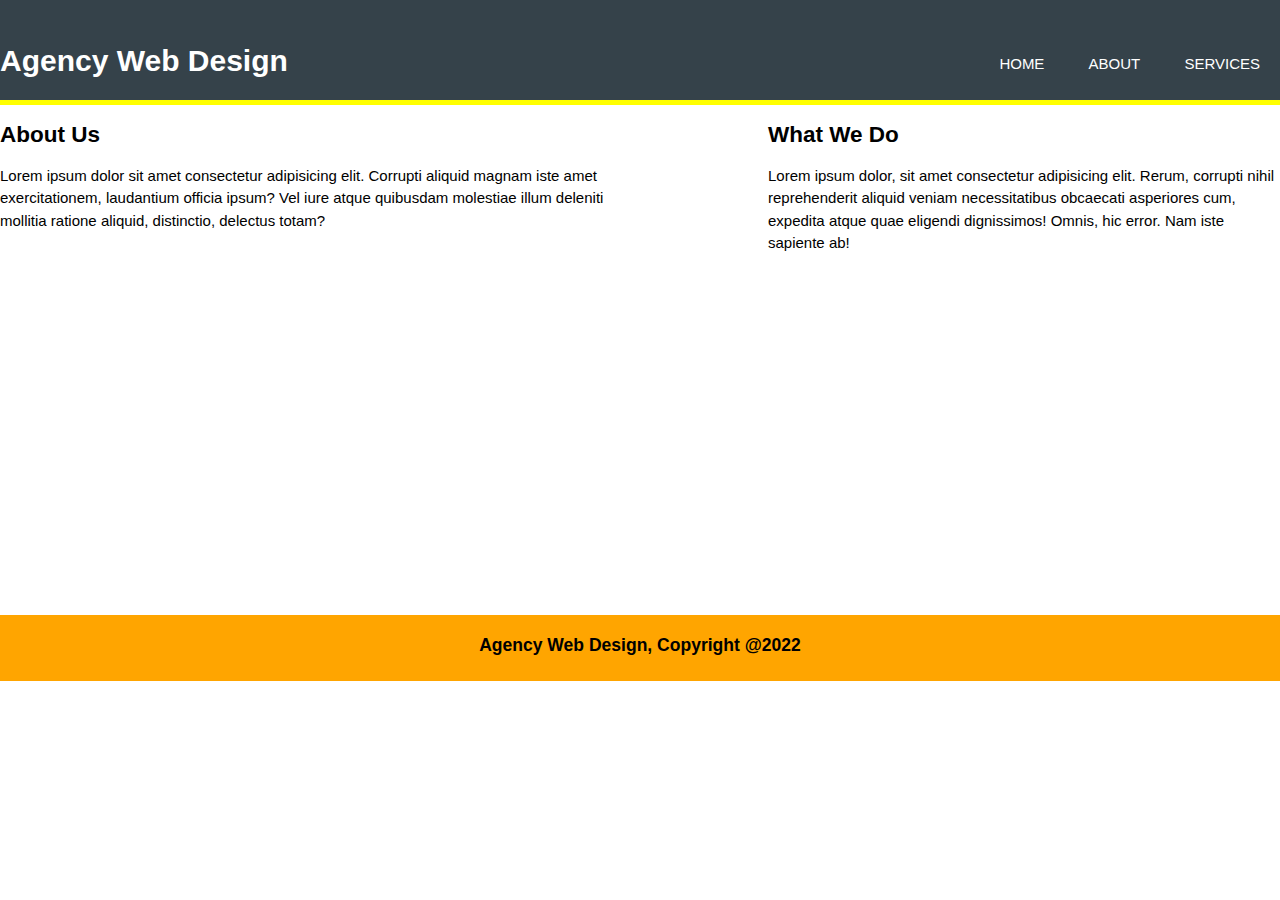
<file: AgencyAssignment/AboutAgency.html>
<!DOCTYPE html>
<html lang="en">
<head>
    <meta charset="UTF-8">
    <meta http-equiv="X-UA-Compatible" content="IE=edge">
    <meta name="viewport" content="width=<device-width>, initial-scale=1.0">
    <title>Document</title>
    <link rel="stylesheet" href="AboutAgency.css">
</head>
<body class="bodyStyle">
    <header class="headerStyle">
        <div>
            <div class="headerleft">
                <h1>Agency Web Design</h1>
            </div>
            <div  class="linkStyle">
                <li><a href="./AgencyWebSite.html">HOME</a></li>
                <li><a href="./AboutAgency.html">ABOUT</a></li>
                <li><a href="">SERVICES</a></li>
            </div>
        </div>
    </header>
        <div class="bodyDiv">
            <div class="paragraphLeft">
                <h2>About Us</h2>
                <p>Lorem ipsum dolor sit amet consectetur adipisicing elit. Corrupti aliquid magnam iste amet 
                    exercitationem, laudantium officia ipsum? Vel iure atque quibusdam molestiae illum deleniti 
                    mollitia ratione aliquid, distinctio, delectus totam?</p>
            </div>
            <div class="paragraphRight">
                <h2>What We Do</h2>
                <p>Lorem ipsum dolor, sit amet consectetur adipisicing elit. Rerum, corrupti nihil reprehenderit 
                    aliquid veniam necessitatibus obcaecati asperiores cum, expedita atque quae eligendi dignissimos! 
                    Omnis, hic error. Nam iste sapiente ab!</p>
            </div>
        </div>
        <footer class="footerStyle">
            <h3>Agency Web Design, Copyright @2022</h3>
        </footer>
    

</body>
</html>
</file>
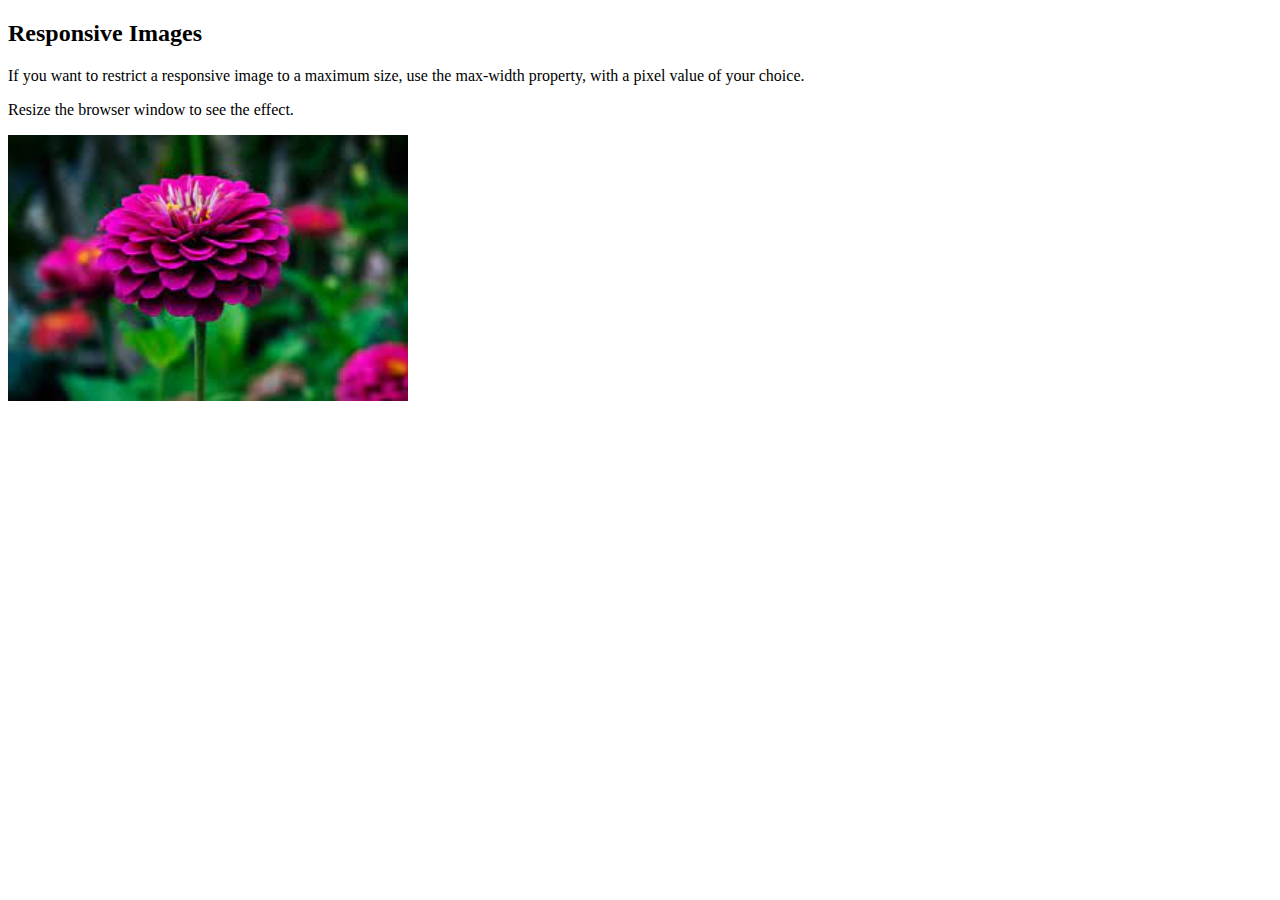
<file: CSS_Code(Responsive_WebPage)/Responsive.html>
<!DOCTYPE html>
<html>
<head>
<meta name="viewport" content="width=device-width, initial-scale=1">
<style>
.responsive {
  width: 100%;
  max-width: 400px;
  height: auto;
}
</style>
<title>Opening nice image..</title>
</head>
<body>

<h2>Responsive Images</h2>

<p>If you want to restrict a responsive image to a maximum size, use the max-width property, with a pixel value of your choice.</p>
<p>Resize the browser window to see the effect.</p>

<img src="flower.jpg" alt="Nature" class="responsive" width="600" height="400">

</body>
</html>
</file>
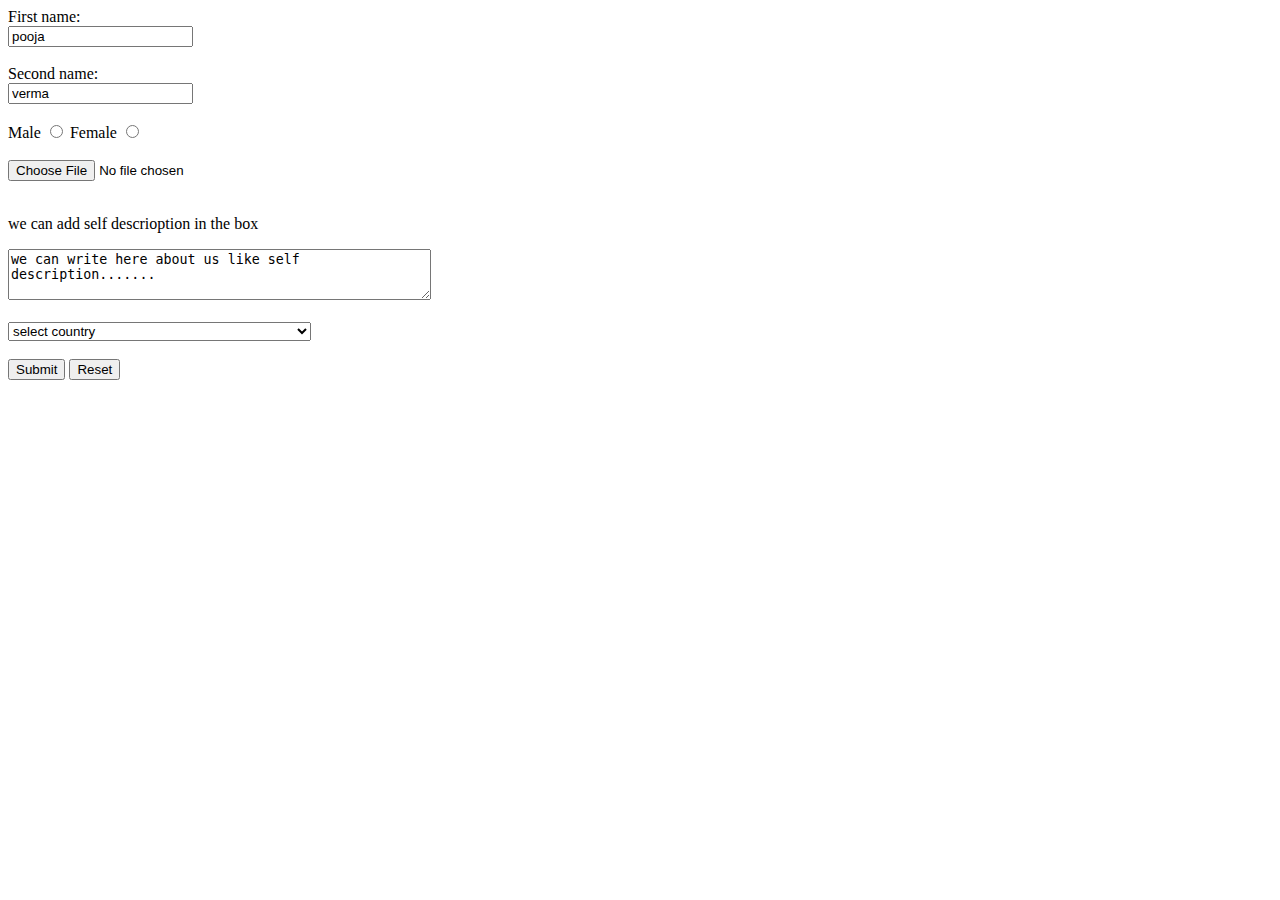
<file: HTML_Code(Form_WebPage)/HTML_Assignmen.html>
<!DocType html>
<html>
<head>
<title>Personal Information form</title>
</head>
<body>
<form>
<label for="fname">First name:</label><br>
<input type="text" id="fname" name="fname" value="pooja"><br><br>
<label for="lname">Second name:</label><br>
<input type="text" id="lname" name="lname" value="verma"><br><br>
<label for male>Male</label>
<input type="radio" id="male" name="name">
<label for female>Female</label>
<input type="radio" id="female" name="name"><br><br>
<input type="file" id="filechoosen" name="filechoosen"> <br><br>
<p>we can add self descrioption in the box</p>
<textarea id="selfdescription" name="selfdescription" rows="3" cols="50">we can write here about us like self description.......</textarea><br><br>
<select id="country" name="country">
    <option>select country</option>
    <option value="AF">Afghanistan</option>
    <option value="AX">Aland Islands</option>
    <option value="AL">Albania</option>
    <option value="DZ">Algeria</option>
    <option value="AS">American Samoa</option>
    <option value="AD">Andorra</option>
    <option value="AO">Angola</option>
    <option value="AI">Anguilla</option>
    <option value="AQ">Antarctica</option>
    <option value="AG">Antigua and Barbuda</option>
    <option value="AR">Argentina</option>
    <option value="AM">Armenia</option>
    <option value="AW">Aruba</option>
    <option value="AU">Australia</option>
    <option value="AT">Austria</option>
    <option value="AZ">Azerbaijan</option>
    <option value="BS">Bahamas</option>
    <option value="BH">Bahrain</option>
    <option value="BD">Bangladesh</option>
    <option value="BB">Barbados</option>
    <option value="BY">Belarus</option>
    <option value="BE">Belgium</option>
    <option value="BZ">Belize</option>
    <option value="BJ">Benin</option>
    <option value="BM">Bermuda</option>
    <option value="BT">Bhutan</option>
    <option value="BO">Bolivia</option>
    <option value="BQ">Bonaire, Sint Eustatius and Saba</option>
    <option value="BA">Bosnia and Herzegovina</option>
    <option value="BW">Botswana</option>
    <option value="BV">Bouvet Island</option>
    <option value="BR">Brazil</option>
    <option value="IO">British Indian Ocean Territory</option>
    <option value="BN">Brunei Darussalam</option>
    <option value="BG">Bulgaria</option>
    <option value="BF">Burkina Faso</option>
    <option value="BI">Burundi</option>
    <option value="KH">Cambodia</option>
    <option value="CM">Cameroon</option>
    <option value="CA">Canada</option>
    <option value="CV">Cape Verde</option>
    <option value="KY">Cayman Islands</option>
    <option value="CF">Central African Republic</option>
    <option value="TD">Chad</option>
    <option value="CL">Chile</option>
    <option value="CN">China</option>
    <option value="CX">Christmas Island</option>
    <option value="CC">Cocos (Keeling) Islands</option>
    <option value="CO">Colombia</option>
    <option value="KM">Comoros</option>
    <option value="CG">Congo</option>
    <option value="CD">Congo, Democratic Republic of the Congo</option>
    <option value="CK">Cook Islands</option>
    <option value="CR">Costa Rica</option>
    <option value="CI">Cote D'Ivoire</option>
    <option value="HR">Croatia</option>
    <option value="CU">Cuba</option>
    <option value="CW">Curacao</option>
    <option value="CY">Cyprus</option>
    <option value="CZ">Czech Republic</option>
    <option value="DK">Denmark</option>
    <option value="DJ">Djibouti</option>
    <option value="DM">Dominica</option>
    <option value="DO">Dominican Republic</option>
    <option value="EC">Ecuador</option>
    <option value="EG">Egypt</option>
    <option value="SV">El Salvador</option>
    <option value="GQ">Equatorial Guinea</option>
    <option value="ER">Eritrea</option>
    <option value="EE">Estonia</option>
    <option value="ET">Ethiopia</option>
    <option value="FK">Falkland Islands (Malvinas)</option>
    <option value="FO">Faroe Islands</option>
    <option value="FJ">Fiji</option>
    <option value="FI">Finland</option>
    <option value="FR">France</option>
    <option value="GF">French Guiana</option>
    <option value="PF">French Polynesia</option>
    <option value="TF">French Southern Territories</option>
    <option value="GA">Gabon</option>
    <option value="GM">Gambia</option>
    <option value="GE">Georgia</option>
    <option value="DE">Germany</option>
    <option value="GH">Ghana</option>
    <option value="GI">Gibraltar</option>
    <option value="GR">Greece</option>
    <option value="GL">Greenland</option>
    <option value="GD">Grenada</option>
    <option value="GP">Guadeloupe</option>
    <option value="GU">Guam</option>
    <option value="GT">Guatemala</option>
    <option value="GG">Guernsey</option>
    <option value="GN">Guinea</option>
    <option value="GW">Guinea-Bissau</option>
    <option value="GY">Guyana</option>
    <option value="HT">Haiti</option>
    <option value="HM">Heard Island and Mcdonald Islands</option>
    <option value="VA">Holy See (Vatican City State)</option>
    <option value="HN">Honduras</option>
    <option value="HK">Hong Kong</option>
    <option value="HU">Hungary</option>
    <option value="IS">Iceland</option>
    <option value="IN">India</option>
    <option value="ID">Indonesia</option>
    <option value="IR">Iran, Islamic Republic of</option>
    <option value="IQ">Iraq</option>
    <option value="IE">Ireland</option>
    <option value="IM">Isle of Man</option>
    <option value="IL">Israel</option>
    <option value="IT">Italy</option>
    <option value="JM">Jamaica</option>
    <option value="JP">Japan</option>
    <option value="JE">Jersey</option>
    <option value="JO">Jordan</option>
    <option value="KZ">Kazakhstan</option>
    <option value="KE">Kenya</option>
    <option value="KI">Kiribati</option>
    <option value="KP">Korea, Democratic People's Republic of</option>
    <option value="KR">Korea, Republic of</option>
    <option value="XK">Kosovo</option>
    <option value="KW">Kuwait</option>
    <option value="KG">Kyrgyzstan</option>
    <option value="LA">Lao People's Democratic Republic</option>
    <option value="LV">Latvia</option>
    <option value="LB">Lebanon</option>
    <option value="LS">Lesotho</option>
    <option value="LR">Liberia</option>
    <option value="LY">Libyan Arab Jamahiriya</option>
    <option value="LI">Liechtenstein</option>
    <option value="LT">Lithuania</option>
    <option value="LU">Luxembourg</option>
    <option value="MO">Macao</option>
    <option value="MK">Macedonia, the Former Yugoslav Republic of</option>
    <option value="MG">Madagascar</option>
    <option value="MW">Malawi</option>
    <option value="MY">Malaysia</option>
    <option value="MV">Maldives</option>
    <option value="ML">Mali</option>
    <option value="MT">Malta</option>
    <option value="MH">Marshall Islands</option>
    <option value="MQ">Martinique</option>
    <option value="MR">Mauritania</option>
    <option value="MU">Mauritius</option>
    <option value="YT">Mayotte</option>
    <option value="MX">Mexico</option>
    <option value="FM">Micronesia, Federated States of</option>
    <option value="MD">Moldova, Republic of</option>
    <option value="MC">Monaco</option>
    <option value="MN">Mongolia</option>
    <option value="ME">Montenegro</option>
    <option value="MS">Montserrat</option>
    <option value="MA">Morocco</option>
    <option value="MZ">Mozambique</option>
    <option value="MM">Myanmar</option>
    <option value="NA">Namibia</option>
    <option value="NR">Nauru</option>
    <option value="NP">Nepal</option>
    <option value="NL">Netherlands</option>
    <option value="AN">Netherlands Antilles</option>
    <option value="NC">New Caledonia</option>
    <option value="NZ">New Zealand</option>
    <option value="NI">Nicaragua</option>
    <option value="NE">Niger</option>
    <option value="NG">Nigeria</option>
    <option value="NU">Niue</option>
    <option value="NF">Norfolk Island</option>
    <option value="MP">Northern Mariana Islands</option>
    <option value="NO">Norway</option>
    <option value="OM">Oman</option>
    <option value="PK">Pakistan</option>
    <option value="PW">Palau</option>
    <option value="PS">Palestinian Territory, Occupied</option>
    <option value="PA">Panama</option>
    <option value="PG">Papua New Guinea</option>
    <option value="PY">Paraguay</option>
    <option value="PE">Peru</option>
    <option value="PH">Philippines</option>
    <option value="PN">Pitcairn</option>
    <option value="PL">Poland</option>
    <option value="PT">Portugal</option>
    <option value="PR">Puerto Rico</option>
    <option value="QA">Qatar</option>
    <option value="RE">Reunion</option>
    <option value="RO">Romania</option>
    <option value="RU">Russian Federation</option>
    <option value="RW">Rwanda</option>
    <option value="BL">Saint Barthelemy</option>
    <option value="SH">Saint Helena</option>
    <option value="KN">Saint Kitts and Nevis</option>
    <option value="LC">Saint Lucia</option>
    <option value="MF">Saint Martin</option>
    <option value="PM">Saint Pierre and Miquelon</option>
    <option value="VC">Saint Vincent and the Grenadines</option>
    <option value="WS">Samoa</option>
    <option value="SM">San Marino</option>
    <option value="ST">Sao Tome and Principe</option>
    <option value="SA">Saudi Arabia</option>
    <option value="SN">Senegal</option>
    <option value="RS">Serbia</option>
    <option value="CS">Serbia and Montenegro</option>
    <option value="SC">Seychelles</option>
    <option value="SL">Sierra Leone</option>
    <option value="SG">Singapore</option>
    <option value="SX">Sint Maarten</option>
    <option value="SK">Slovakia</option>
    <option value="SI">Slovenia</option>
    <option value="SB">Solomon Islands</option>
    <option value="SO">Somalia</option>
    <option value="ZA">South Africa</option>
    <option value="GS">South Georgia and the South Sandwich Islands</option>
    <option value="SS">South Sudan</option>
    <option value="ES">Spain</option>
    <option value="LK">Sri Lanka</option>
    <option value="SD">Sudan</option>
    <option value="SR">Suriname</option>
    <option value="SJ">Svalbard and Jan Mayen</option>
    <option value="SZ">Swaziland</option>
    <option value="SE">Sweden</option>
    <option value="CH">Switzerland</option>
    <option value="SY">Syrian Arab Republic</option>
    <option value="TW">Taiwan, Province of China</option>
    <option value="TJ">Tajikistan</option>
    <option value="TZ">Tanzania, United Republic of</option>
    <option value="TH">Thailand</option>
    <option value="TL">Timor-Leste</option>
    <option value="TG">Togo</option>
    <option value="TK">Tokelau</option>
    <option value="TO">Tonga</option>
    <option value="TT">Trinidad and Tobago</option>
    <option value="TN">Tunisia</option>
    <option value="TR">Turkey</option>
    <option value="TM">Turkmenistan</option>
    <option value="TC">Turks and Caicos Islands</option>
    <option value="TV">Tuvalu</option>
    <option value="UG">Uganda</option>
    <option value="UA">Ukraine</option>
    <option value="AE">United Arab Emirates</option>
    <option value="GB">United Kingdom</option>
    <option value="US">United States</option>
    <option value="UM">United States Minor Outlying Islands</option>
    <option value="UY">Uruguay</option>
    <option value="UZ">Uzbekistan</option>
    <option value="VU">Vanuatu</option>
    <option value="VE">Venezuela</option>
    <option value="VN">Viet Nam</option>
    <option value="VG">Virgin Islands, British</option>
    <option value="VI">Virgin Islands, U.s.</option>
    <option value="WF">Wallis and Futuna</option>
    <option value="EH">Western Sahara</option>
    <option value="YE">Yemen</option>
    <option value="ZM">Zambia</option>
    <option value="ZW">Zimbabwe</option>
</select><br><br>

<input type="submit" value="Submit">
<input type="reset" value="Reset">
</body>
</html>
</file>
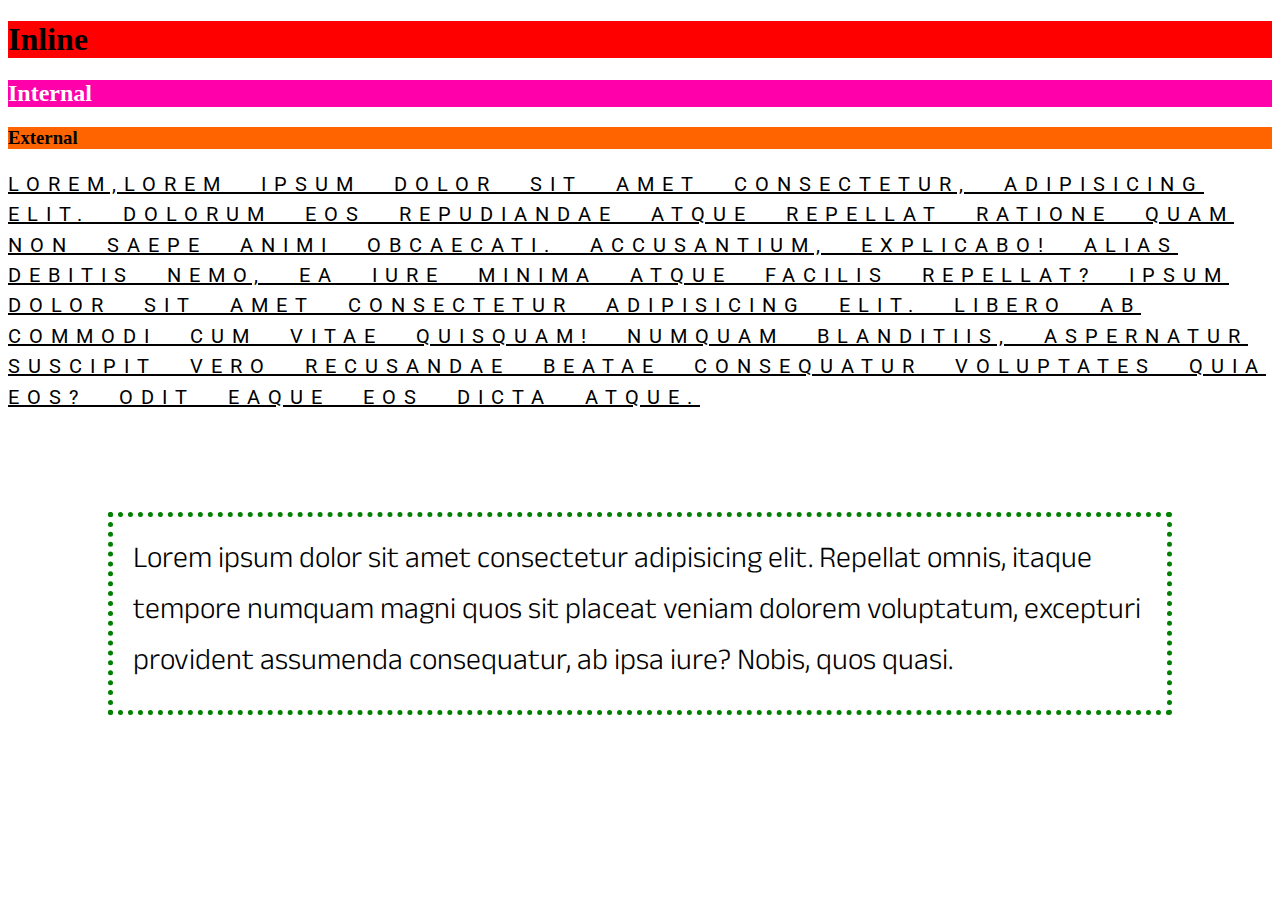
<file: HTML_Practice/CSS_2nd_Dec_Code.html>
<!DOCTYPE html>
<html lang="en">
<head>
    <meta charset="UTF-8">
    <meta http-equiv="X-UA-Compatible" content="IE=edge">
    <meta name="viewport" content="width=device-width, initial-scale=1.0">
    <title>Document</title>
    <style>
        h2 {
            background-color: #ff00aa;
            color: white;
        }
    </style>
    <link rel="stylesheet" href="CSS_2nd_Dec_Code.css">
</head>
<body>
    <h1 style="background-color:red;" >Inline</h1>
    <h2>Internal</h2>
    <h3>External</h3>
    <p class="top">Lorem,Lorem ipsum dolor sit amet consectetur, adipisicing elit. Dolorum eos repudiandae atque repellat ratione quam 
        non saepe animi obcaecati. Accusantium, explicabo! Alias debitis nemo, ea iure minima atque facilis repellat? ipsum dolor sit 
        amet consectetur adipisicing elit. Libero ab commodi cum vitae quisquam! Numquam blanditiis,
         aspernatur suscipit vero recusandae beatae consequatur voluptates quia eos? Odit eaque eos dicta atque.</p>
    <p id="bottom">Lorem ipsum dolor sit amet consectetur adipisicing elit. Repellat omnis, itaque tempore numquam magni quos sit 
        placeat veniam dolorem voluptatum, excepturi provident assumenda consequatur, ab ipsa iure? Nobis, quos quasi.

    </p>
    
</body>
</html>
</file>
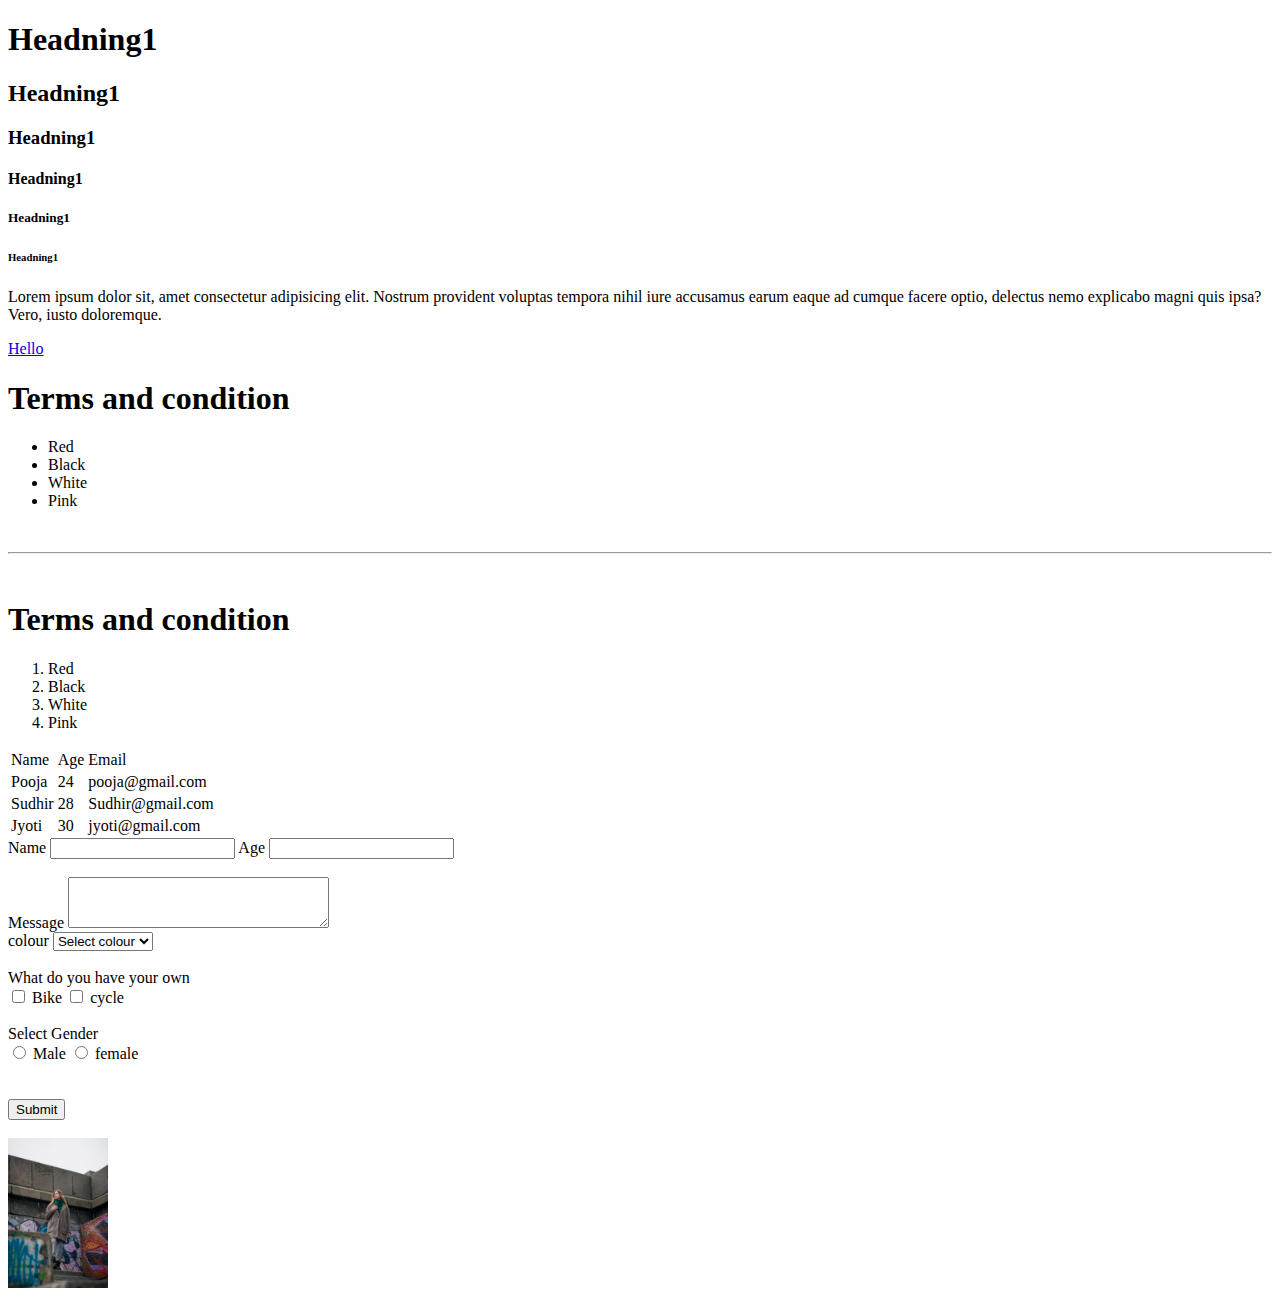
<file: HTML_Practice/HTML_1st_Dec_Code.html>
<!DOCTYPE html>
<html lang="en">
    <head>
        <meta charset="UTF-8">
        <meta http-equiv="X-UA-Compatible" content="IE = edge">
        <meta name="viewport" content="width=device-width,initial-scale = 1.0">
        <title>Document</title>
        
    </head>
    <body>
        <h1> Headning1 </h1>
        <h2> Headning1 </h2>
        <h3> Headning1 </h3>
        <h4> Headning1 </h4>
        <h5> Headning1 </h5>
        <h6> Headning1 </h6>
        <p> Lorem ipsum dolor sit, amet consectetur adipisicing elit. Nostrum provident voluptas tempora 
            nihil iure accusamus earum eaque ad cumque facere optio, delectus nemo explicabo magni quis ipsa? Vero, iusto doloremque.</p>
        <a href="https://unsplash.com/">Hello</a>
        <a href="https://outlook.live.com/owa/" target="_blank"></a>
        <h1>Terms and condition</h1>
        <ul>
            <li>Red</li>
            <li>Black</li>
            <li>White</li>
            <li>Pink</li>
        </ul>
        <br>
        <hr>
        <br>
        <h1>Terms and condition </h1>
        <ol>
            <li>Red</li>
            <li>Black</li>
            <li>White</li>
            <li>Pink</li>
        </ol>
        <table>
            <thead>
                <tr>
                    <td> Name </td>
                    <td> Age </td>
                    <td> Email</td>
                </tr>
            </thead>
            <tbody>
                <tr>
                    <td> Pooja </td>
                    <td> 24 </td>
                    <td> pooja@gmail.com</td>
                </tr>
                <tr>
                    <td> Sudhir </td>
                    <td> 28 </td>
                    <td> Sudhir@gmail.com</td> 

                </tr>
                <tr>
                    <td>Jyoti</td>
                    <td> 30 </td>
                    <td>jyoti@gmail.com</td>
                </tr>
            </tbody>
    </table>
    <form> 
        <label>Name</label>
        <input type = "text" name="name"/>
        <label>Age</label>
        <input type = "number" name="age"/>
        <br>
        <br>
        <label>Message</label>
        <textarea name="message" id="message" cols="30" rows="3"></textarea>
        <br>
        <label>colour</label>
        <select  name="colour">
            <option value="colour">Select colour</option>
            <option value="Red">RED</option>
            <option vale="Green">GREEN</option>
            <option value="Blue">Blue</option>
        </select>
        <br>
        <br>
        <label>What do you have your own</label>
        <br>
        <input type="checkbox" name="vehicle1" value="bike"/>
        <label>Bike</label>
        <input type="checkbox" name="Vehicle2" value="Cycle"/>
        <label>cycle</label>
        <br>
        <br>
        <label>Select Gender</label>
        <br>
        <input type="radio" name="gender" value="female"> 
        <label>Male</label>
        <input type="radio" name="gender" value="male">
        <label>female</label>

    </form>
    <br><br>
    <button>Submit</button>
    <br>
    <br>
    <img style="width: 100px" src="../Images/oleg-shatilov-Hmkl9SB5hHY-unsplash.jpg" 
    alt="lady" >


    </body>
</html>
</file>
<file: AgencyAssignment/AboutAgency.css>
.headerStyle {
    background: #35424a;
    color: white;
    padding-top: 30px;
    min-height: 70px;
    border-bottom: yellow 5px solid;
}

.bodyStyle {
    margin: 0px;
    padding: 0px;
    font-size: 15px;
    font-family: Arial, Helvetica, sans-serif;
    line-height: 1.5em;
    background-color: white;
}
.headerleft{
    float: left;
}
.linkStyle {
    float: right;
    margin-top: 23px;
}

.headerStyle li{
    display: inline;
    padding: 0 20px;
}

.headerStyle a{
    color: white;
    text-decoration: none;
    text-transform: uppercase;
    font-size: 15px;
}
.paragraphLeft {
    float: left;
    width: 50%;
}
.paragraphRight {
    float: right;
    width: 40%;
}

.bodyDiv {
    position: relative;
    height: 510px;
}

.footerStyle {
    text-align: center;
    background: orange;
    height: 65px;
    padding-top: 1px;
}
</file>
<file: HTML_Practice/CSS_2nd_Dec_Code.css>
@import url('https://fonts.googleapis.com/css2?family=Anek+Devanagari:wght@300&family=Roboto:wght@300&display=swap');
h3{
    background-color: rgb(255,100,0);
}
p.top{
    font-size: 20px;
    line-height: 1.9rem;
    letter-spacing: 0.4em;
    word-spacing: 1em;
    /* text-transform: lowercase; */
    text-transform: uppercase;
    text-decoration: underline;
    font-family: Roboto;
}
p#bottom{
    font-size: 30px;
    font-family: 'Anek Devanagari';
    font-weight: 300;
    padding: 20px;
    /* border: 5px solid green; */
    margin: 100px;
    border: 5px dotted green;
    /* margin-left: 13px; */
    /* margin: 10px 5px; */
    

}
</file>
